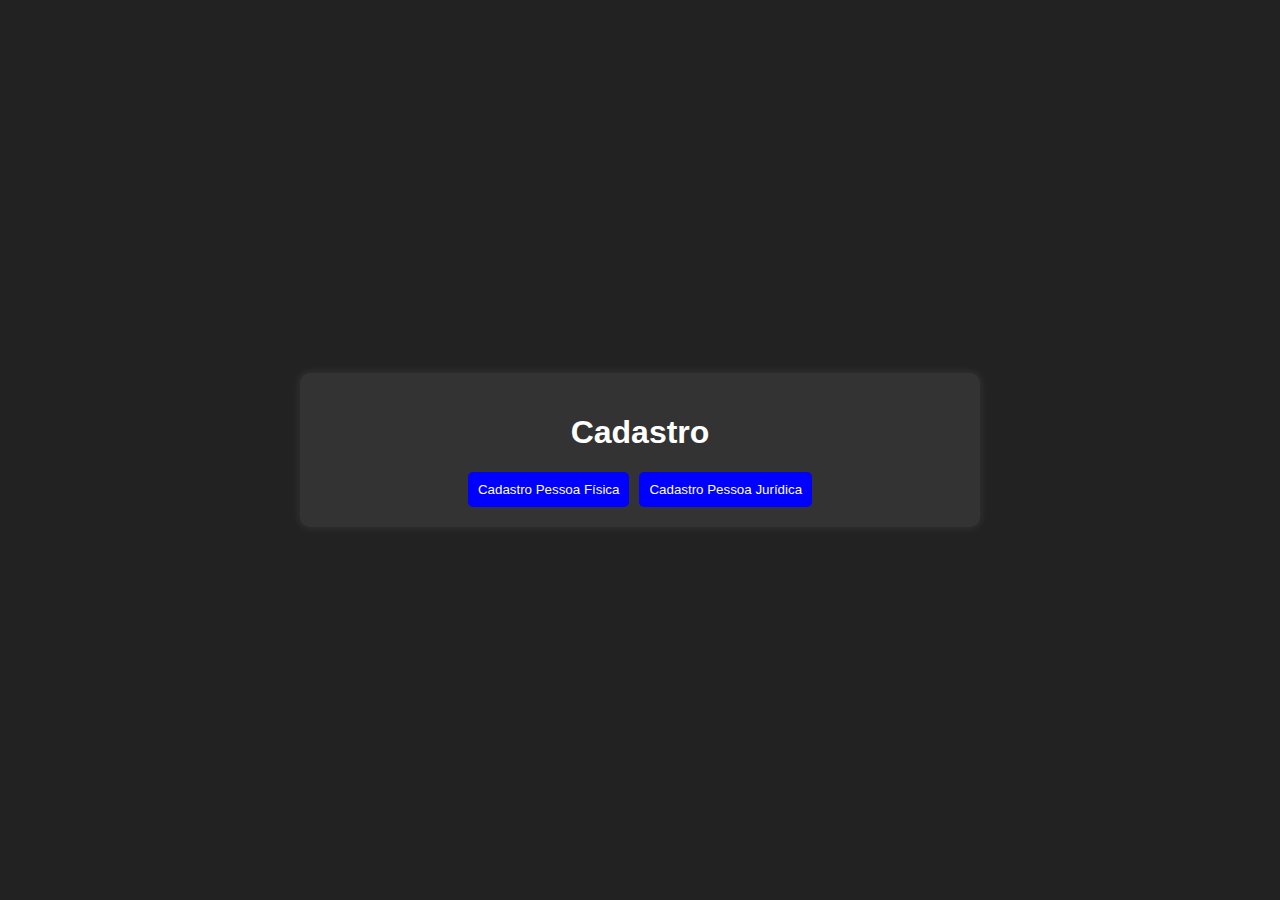
<file: WebSite PI/index.html>
<!DOCTYPE html>
<html lang="pt-br">
<head>
    <meta charset="UTF-8">
    <meta name="viewport" content="width=device-width, initial-scale=1.0">
    <title>Cadastro</title>
    <link rel="stylesheet" href="index.css">
</head>
<body>
    <div class="container">
        <h1>Cadastro</h1>
        <div class="button-group">
            <button onclick="location.href='cadastro_pessoafisica.html'">Cadastro Pessoa Física</button>
            <button onclick="location.href='cadastro_pessoajuridica.html'">Cadastro Pessoa Jurídica</button>
        </div>
    </div>
</body>
</html>
</file>
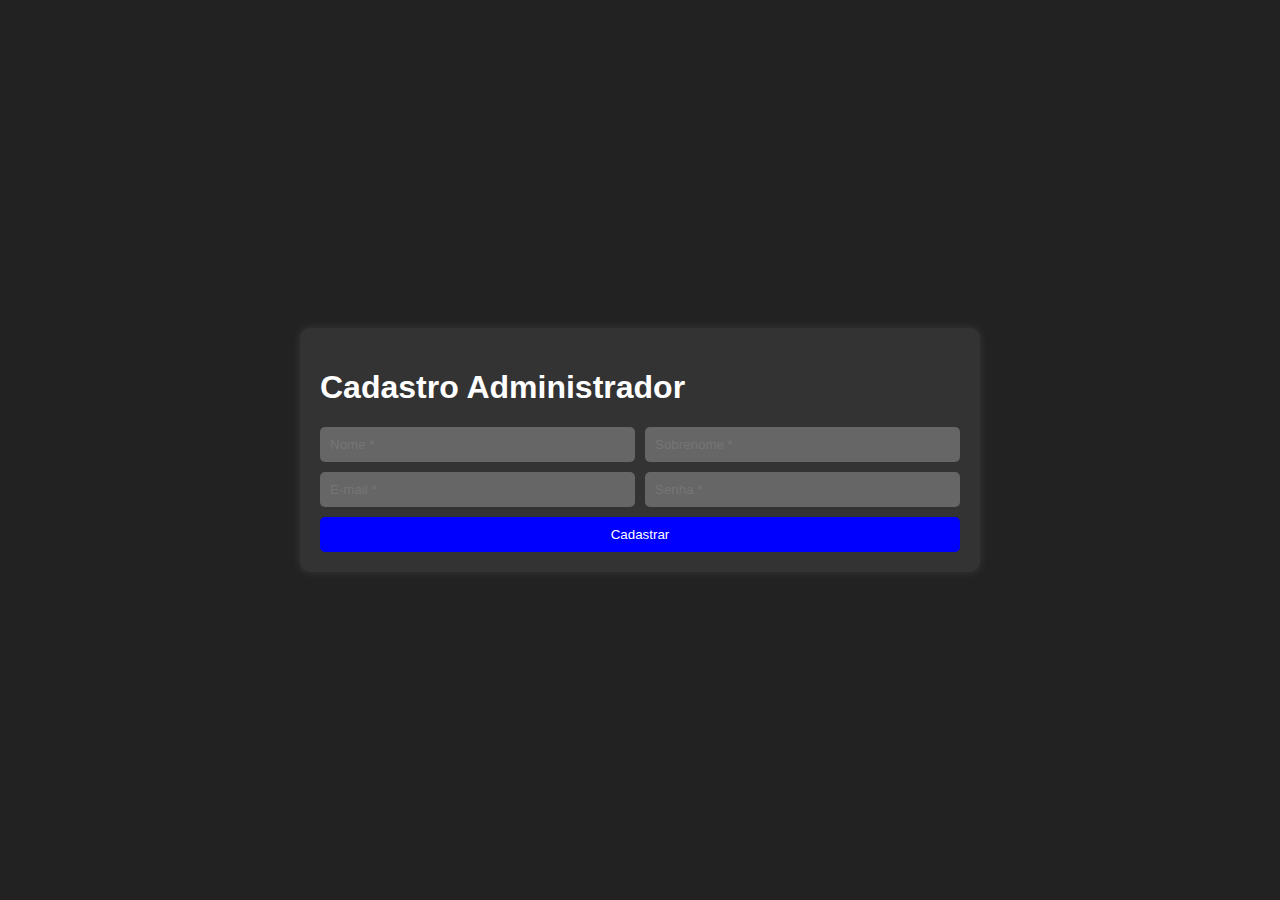
<file: WebSite PI/cadastro_administrador.html>
<!DOCTYPE html>
<html lang="pt-br">
<head>
    <meta charset="UTF-8">
    <meta name="viewport" content="width=device-width, initial-scale=1.0">
    <title>Cadastro de Pessoa Física - Administrador</title>
    <link rel="stylesheet" href="cadastro_administrador.css">
</head>
<body>
    <div class="container">
        <h1>Cadastro Administrador</h1>
        <form id="cadastroAdministradorForm">
            <div class="form-group">
                <input type="text" name="nome" placeholder="Nome *" required>
                <input type="text" name="sobrenome" placeholder="Sobrenome *" required>
            </div>
            <div class="form-group">
                <input type="email" name="email" placeholder="E-mail *" required>
                <input type="password" name="senha" placeholder="Senha *" required>
            </div>
            <button type="submit" class="btn">Cadastrar</button>
        </form>
    </div>
    <script src="cadastro_administrador.js"></script>
</body>
</html>
</file>
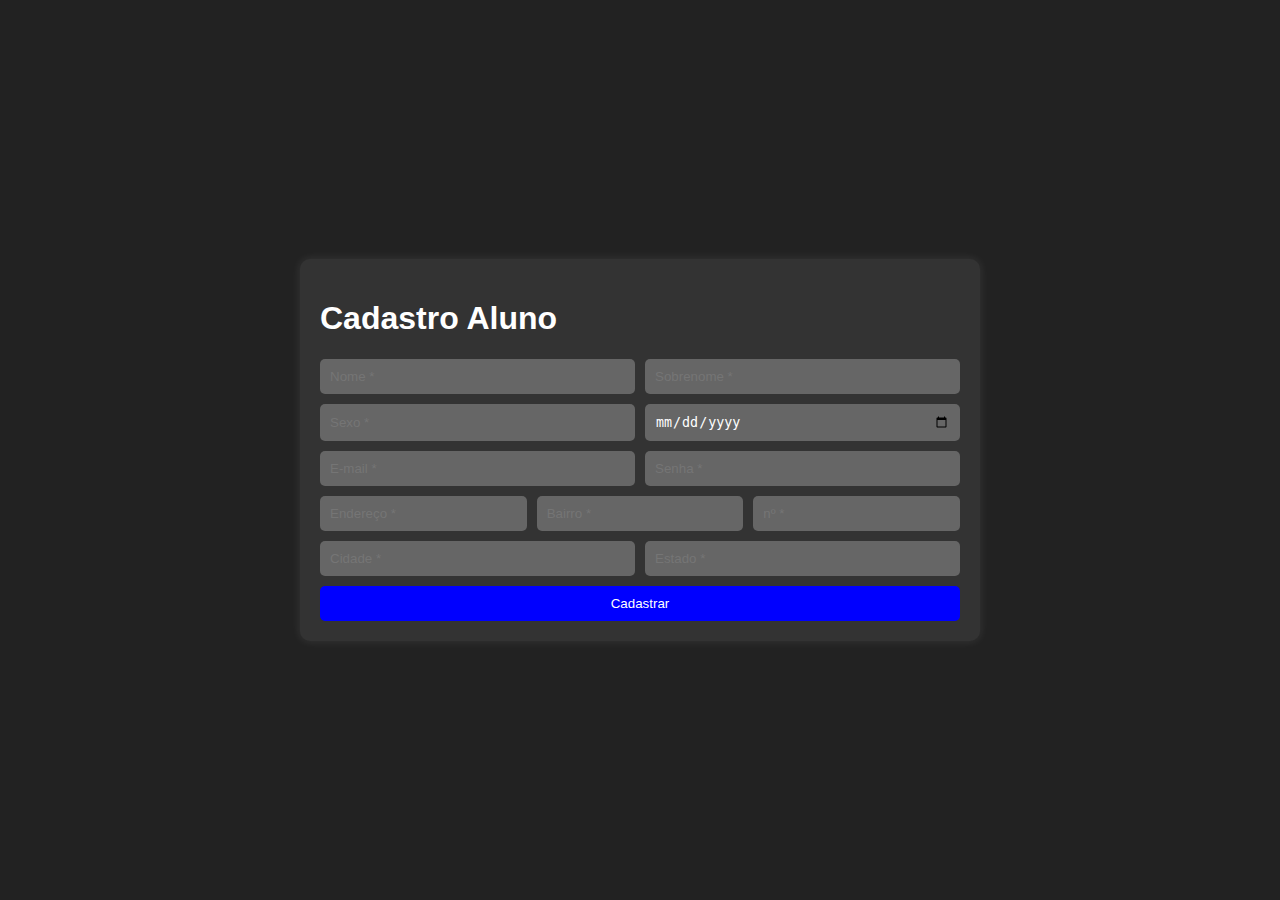
<file: WebSite PI/cadastro_aluno.html>
<!DOCTYPE html>
<html lang="pt-br">
<head>
    <meta charset="UTF-8">
    <meta name="viewport" content="width=device-width, initial-scale=1.0">
    <title>Cadastro de Pessoa Física - Aluno</title>
    <link rel="stylesheet" href="cadastro_aluno.css">
</head>
<body>
    <div class="container">
        <h1>Cadastro Aluno</h1>
        <form id="cadastroAlunoForm">
            <div class="form-group">
                <input type="text" name="nome" placeholder="Nome *" required>
                <input type="text" name="sobrenome" placeholder="Sobrenome *" required>
            </div>
            <div class="form-group">
                <input type="text" name="sexo" placeholder="Sexo *" required>
                <input type="date" name="nascimento" placeholder="Nascimento *" required>
            </div>
            <div class="form-group">
                <input type="email" name="email" placeholder="E-mail *" required>
                <input type="password" name="senha" placeholder="Senha *" required>
            </div>
            <div class="form-group">
                <input type="text" name="endereco" placeholder="Endereço *" required>
                <input type="text" name="bairro" placeholder="Bairro *" required>
                <input type="text" name="numero" placeholder="nº *" required>
            </div>
            <div class="form-group">
                <input type="text" name="cidade" placeholder="Cidade *" required>
                <input type="text" name="estado" placeholder="Estado *" required>
            </div>
            <button type="submit" class="btn">Cadastrar</button>
        </form>
    </div>
    <script src="cadastro_aluno.js"></script>
</body>
</html>
</file>
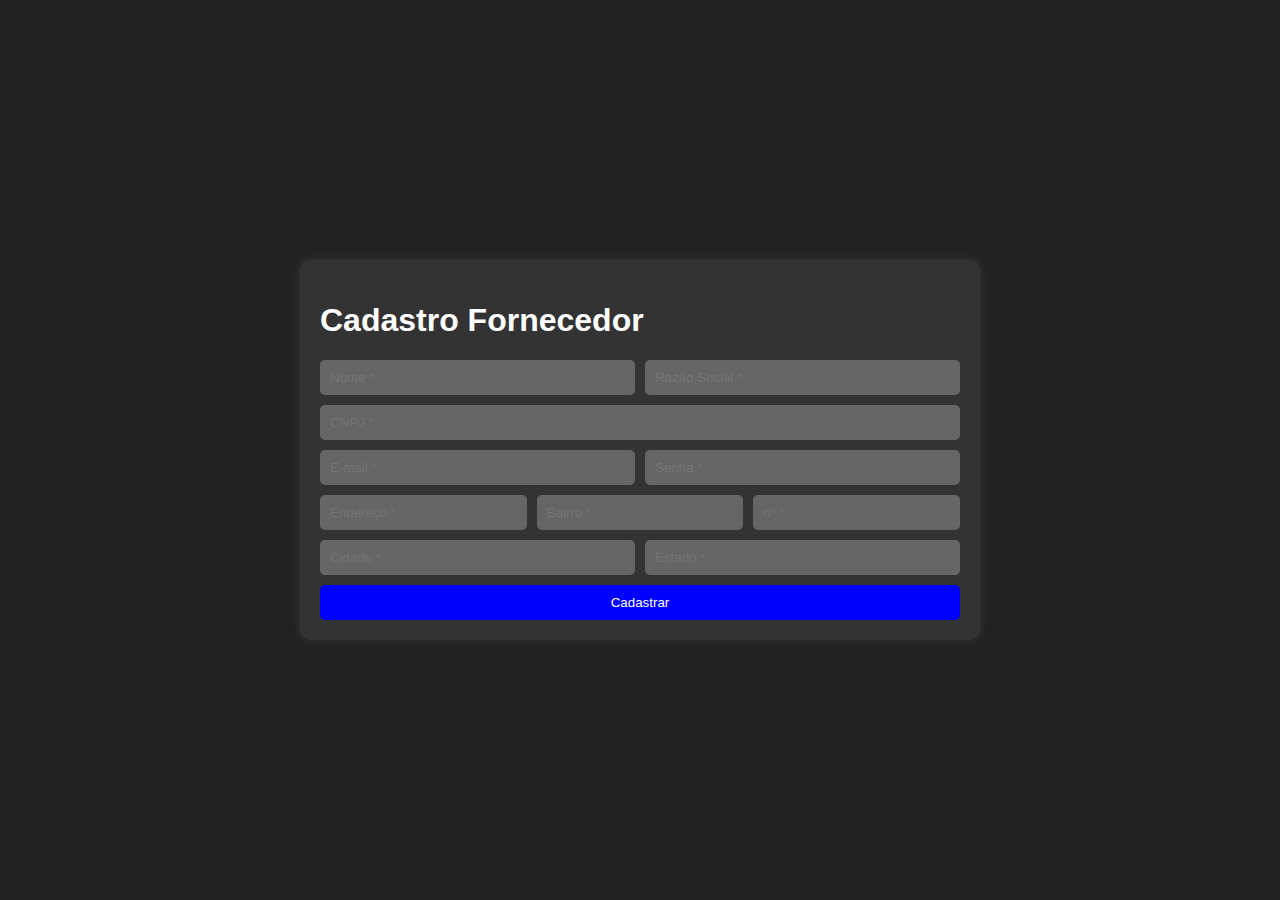
<file: WebSite PI/cadastro_fornecedor.html>
<!DOCTYPE html>
<html lang="pt-br">
<head>
    <meta charset="UTF-8">
    <meta name="viewport" content="width=device-width, initial-scale=1.0">
    <title>Cadastro de Pessoa Júridica - Fornecedor</title>
    <link rel="stylesheet" href="cadastro_fornecedor.css">
</head>
<body>
    <div class="container">
        <h1>Cadastro Fornecedor</h1>
        <form id="cadastroFornecedorForm">
            <div class="form-group">
                <input type="text" name="nome" placeholder="Nome *" required>
                <input type="text" name="razaosocisl" placeholder="Razão Social *" required>
            </div>
            <div class="form-group">
                <input type="text" name="cnpj" placeholder="CNPJ *" required>
            </div>
            <div class="form-group">
                <input type="email" name="email" placeholder="E-mail *" required>
                <input type="password" name="senha" placeholder="Senha *" required>
            </div>
            <div class="form-group">
                <input type="text" name="endereco" placeholder="Endereço *" required>
                <input type="text" name="bairro" placeholder="Bairro *" required>
                <input type="text" name="numero" placeholder="nº *" required>
            </div>
            <div class="form-group">
                <input type="text" name="cidade" placeholder="Cidade *" required>
                <input type="text" name="estado" placeholder="Estado *" required>
            </div>
            <button type="submit" class="btn">Cadastrar</button>
        </form>
    </div>
    <script src="cadastro_fornecedor.js"></script>
</body>
</html>
</file>
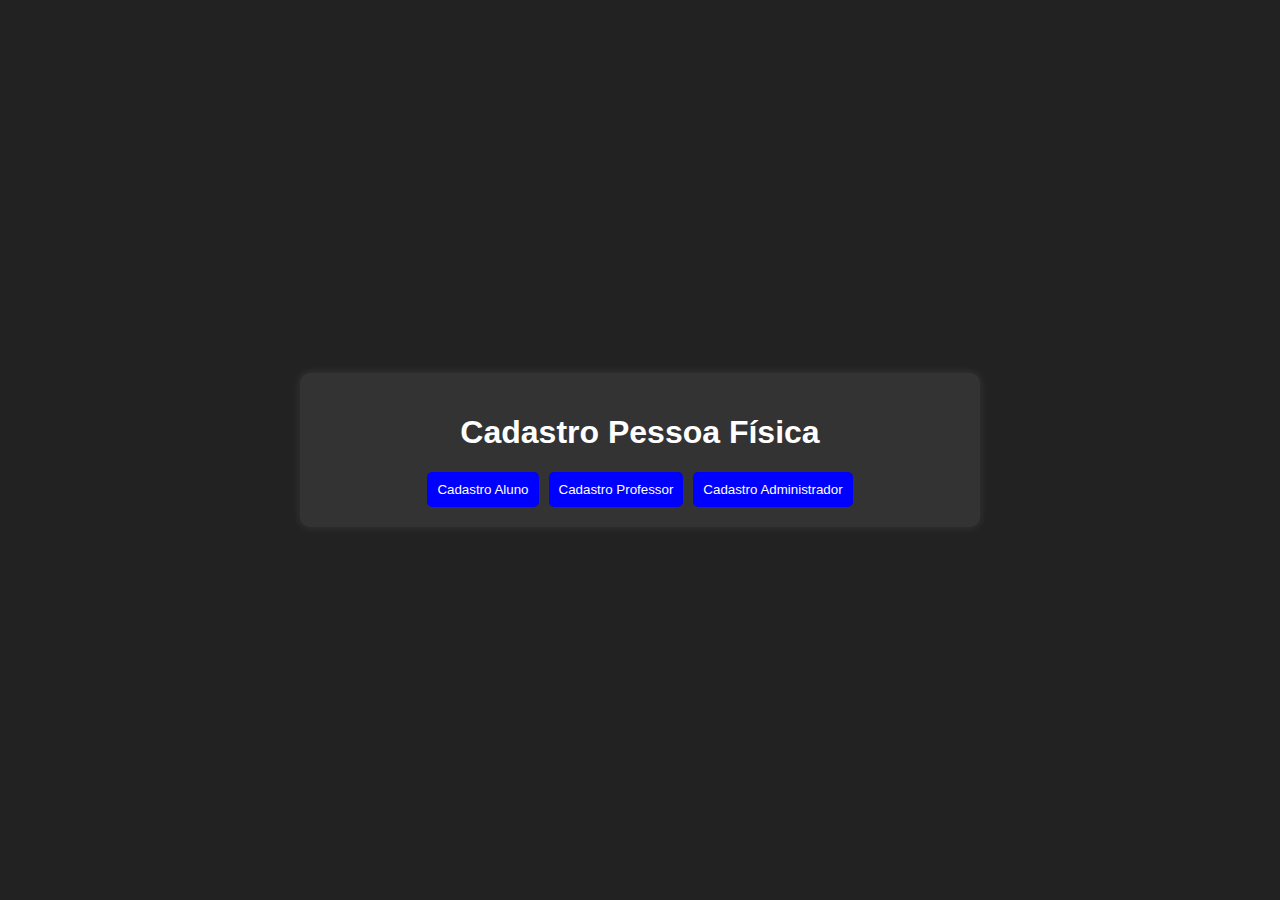
<file: WebSite PI/cadastro_pessoafisica.html>
<!DOCTYPE html>
<html lang="pt-br">
<head>
    <meta charset="UTF-8">
    <meta name="viewport" content="width=device-width, initial-scale=1.0">
    <title>Cadastro</title>
    <link rel="stylesheet" href="cadastro_pessoafisica.css">
</head>
<body>
    <div class="container">
        <h1>Cadastro Pessoa Física</h1>
        <div class="button-group">
            <button onclick="location.href='cadastro_aluno.html'">Cadastro Aluno</button>
            <button onclick="location.href='cadastro_professor.html'">Cadastro Professor</button>
            <button onclick="location.href='cadastro_administrador.html'">Cadastro Administrador</button>
        </div>
    </div>
</body>
</html>
</file>
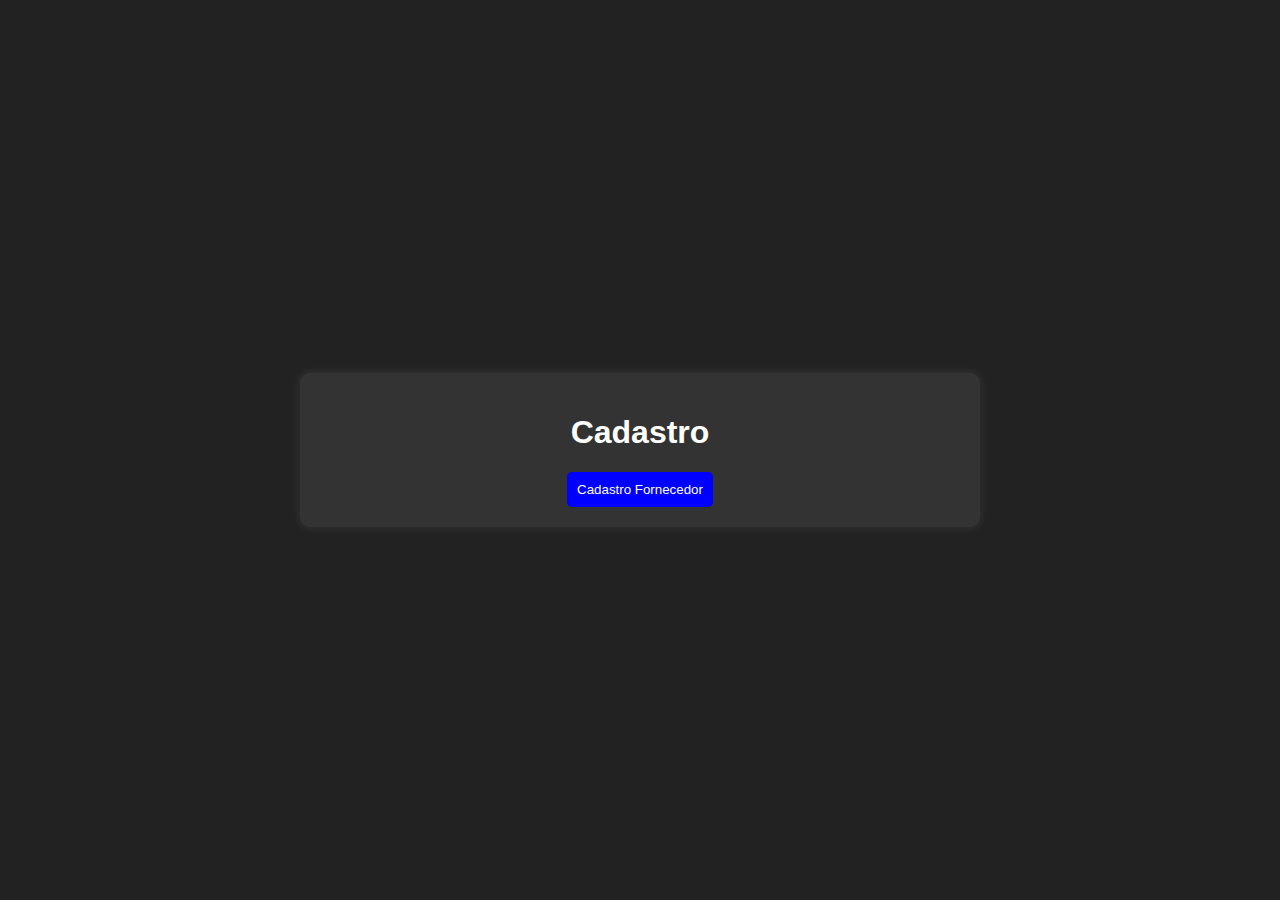
<file: WebSite PI/cadastro_pessoajuridica.html>
<!DOCTYPE html>
<html lang="pt-br">
<head>
    <meta charset="UTF-8">
    <meta name="viewport" content="width=device-width, initial-scale=1.0">
    <title>Cadastro Fornecedor</title>
    <link rel="stylesheet" href="cadastro_pessoafisica.css">
</head>
<body>
    <div class="container">
        <h1>Cadastro</h1>
        <div class="button-group">
            <button onclick="location.href='cadastro_fornecedor.html'">Cadastro Fornecedor</button>
        </div>
    </div>
</body>
</html>
</file>
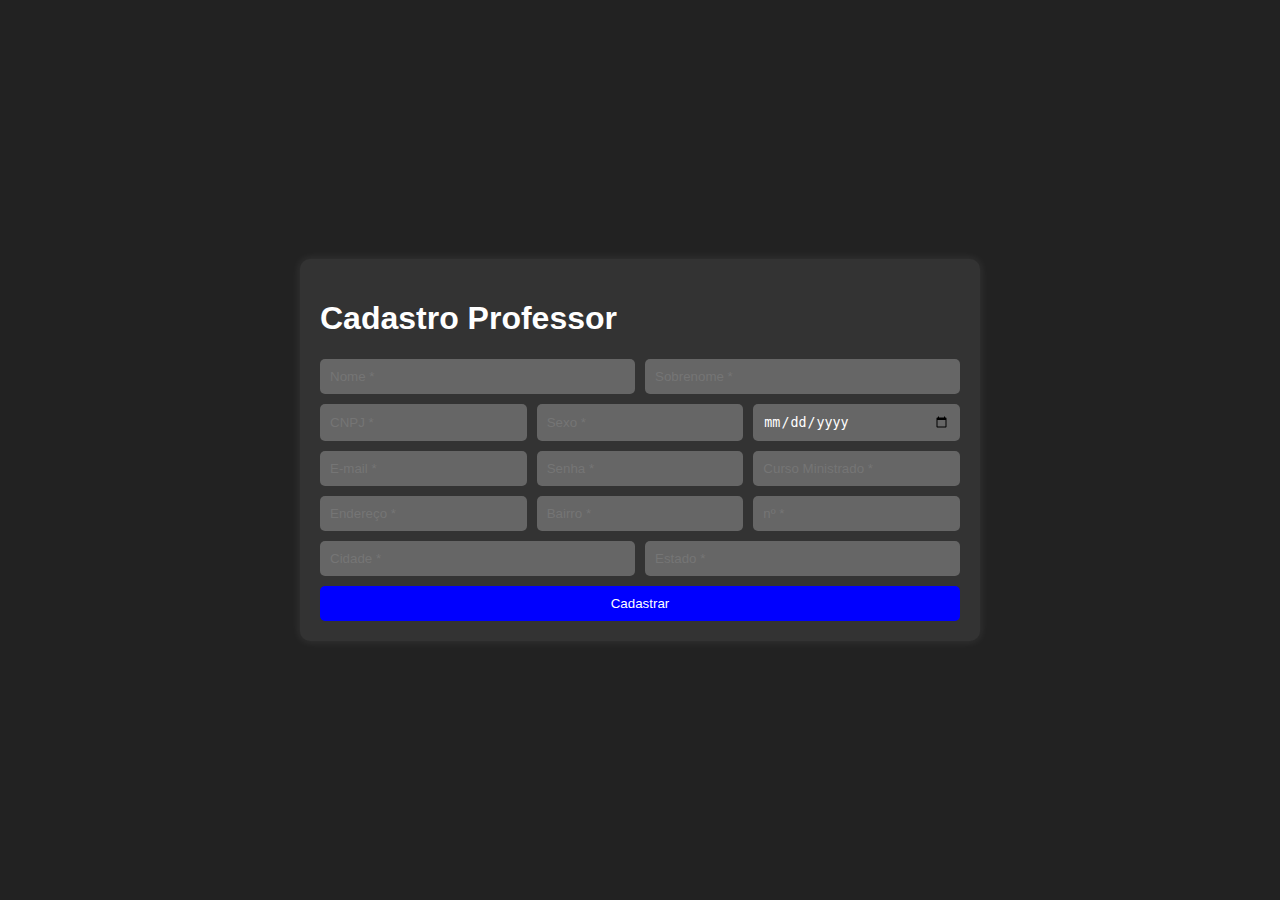
<file: WebSite PI/cadastro_professor.html>
<!DOCTYPE html>
<html lang="pt-br">
<head>
    <meta charset="UTF-8">
    <meta name="viewport" content="width=device-width, initial-scale=1.0">
    <title>Cadastro de Pessoa Física - Professor</title>
    <link rel="stylesheet" href="cadastro_professor.css">
</head>
<body>
    <div class="container">
        <h1>Cadastro Professor</h1>
        <form id="cadastroProfessorForm">
            <div class="form-group">
                <input type="text" name="nome" placeholder="Nome *" required>
                <input type="text" name="sobrenome" placeholder="Sobrenome *" required>
            </div>
            <div class="form-group">
                <input type="text" name="cnpj" placeholder="CNPJ *" required>
                <input type="text" name="sexo" placeholder="Sexo *" required>
                <input type="date" name="nascimento" placeholder="Nascimento *" required>
            </div>
            <div class="form-group">
                <input type="email" name="email" placeholder="E-mail *" required>
                <input type="password" name="senha" placeholder="Senha *" required>
                <input type="text" name="curso" placeholder="Curso Ministrado *" required>
            </div>
            <div class="form-group">
                <input type="text" name="endereco" placeholder="Endereço *" required>
                <input type="text" name="bairro" placeholder="Bairro *" required>
                <input type="text" name="numero" placeholder="nº *" required>
            </div>
            <div class="form-group">
                <input type="text" name="cidade" placeholder="Cidade *" required>
                <input type="text" name="estado" placeholder="Estado *" required>
            </div>
            <button type="submit" class="btn">Cadastrar</button>
        </form>
    </div>
    <script src="cadastro_professor.js"></script>
</body>
</html>
</file>
<file: WebSite PI/index.css>
body {
    background-color: #222;
    color: white;
    font-family: Arial, sans-serif;
    display: flex;
    justify-content: center;
    align-items: center;
    height: 100vh;
    margin: 0;
}
.container {
    width: 50%;
    background: #333;
    padding: 20px;
    border-radius: 10px;
    box-shadow: 0 0 10px rgba(255, 255, 255, 0.1);
    text-align: center;
}
.form-group {
    display: flex;
    gap: 10px;
    margin-bottom: 10px;
}
input {
    flex: 1;
    padding: 10px;
    border: none;
    border-radius: 5px;
    background: #666;
    color: white;
}
.btn {
    width: 100%;
    padding: 10px;
    border: none;
    border-radius: 5px;
    background: blue;
    color: white;
    cursor: pointer;
}
nav ul {
    list-style: none;
    padding: 0;
    display: flex;
    gap: 10px;
    justify-content: center;
}
nav ul li a {
    color: white;
    text-decoration: none;
    background: blue;
    padding: 10px;
    border-radius: 5px;
}
.button-group {
    margin-top: 20px;
    display: flex;
    gap: 10px;
    justify-content: center;
}
.button-group button {
    background: blue;
    color: white;
    border: none;
    padding: 10px;
    border-radius: 5px;
    cursor: pointer;
}
.button-group button:hover {
    background: darkblue;
}
</file>
<file: WebSite PI/cadastro_administrador.css>
body {
    background-color: #222;
    color: white;
    font-family: Arial, sans-serif;
    display: flex;
    justify-content: center;
    align-items: center;
    height: 100vh;
    margin: 0;
}
.container {
    width: 50%;
    background: #333;
    padding: 20px;
    border-radius: 10px;
    box-shadow: 0 0 10px rgba(255, 255, 255, 0.1);
}
.form-group {
    display: flex;
    gap: 10px;
    margin-bottom: 10px;
}
input {
    flex: 1;
    padding: 10px;
    border: none;
    border-radius: 5px;
    background: #666;
    color: white;
}
.btn {
    width: 100%;
    padding: 10px;
    border: none;
    border-radius: 5px;
    background: blue;
    color: white;
    cursor: pointer;
}
nav ul {
    list-style: none;
    padding: 0;
    display: flex;
    gap: 10px;
}
nav ul li a {
    color: white;
    text-decoration: none;
    background: blue;
    padding: 10px;
    border-radius: 5px;
}
</file>
<file: WebSite PI/cadastro_aluno.css>
body {
    background-color: #222;
    color: white;
    font-family: Arial, sans-serif;
    display: flex;
    justify-content: center;
    align-items: center;
    height: 100vh;
    margin: 0;
}
.container {
    width: 50%;
    background: #333;
    padding: 20px;
    border-radius: 10px;
    box-shadow: 0 0 10px rgba(255, 255, 255, 0.1);
}
.form-group {
    display: flex;
    gap: 10px;
    margin-bottom: 10px;
}
input {
    flex: 1;
    padding: 10px;
    border: none;
    border-radius: 5px;
    background: #666;
    color: white;
}
.btn {
    width: 100%;
    padding: 10px;
    border: none;
    border-radius: 5px;
    background: blue;
    color: white;
    cursor: pointer;
}
nav ul {
    list-style: none;
    padding: 0;
    display: flex;
    gap: 10px;
}
nav ul li a {
    color: white;
    text-decoration: none;
    background: #0000ff;
    padding: 10px;
    border-radius: 5px;
}
</file>
<file: WebSite PI/cadastro_fornecedor.css>
body {
    background-color: #222;
    color: white;
    font-family: Arial, sans-serif;
    display: flex;
    justify-content: center;
    align-items: center;
    height: 100vh;
    margin: 0;
}
.container {
    width: 50%;
    background: #333;
    padding: 20px;
    border-radius: 10px;
    box-shadow: 0 0 10px rgba(255, 255, 255, 0.1);
}
.form-group {
    display: flex;
    gap: 10px;
    margin-bottom: 10px;
}
input {
    flex: 1;
    padding: 10px;
    border: none;
    border-radius: 5px;
    background: #666;
    color: white;
}
.btn {
    width: 100%;
    padding: 10px;
    border: none;
    border-radius: 5px;
    background: blue;
    color: white;
    cursor: pointer;
}
nav ul {
    list-style: none;
    padding: 0;
    display: flex;
    gap: 10px;
}
nav ul li a {
    color: white;
    text-decoration: none;
    background: blue;
    padding: 10px;
    border-radius: 5px;
}
</file>
<file: WebSite PI/cadastro_pessoafisica.css>
body {
    background-color: #222;
    color: white;
    font-family: Arial, sans-serif;
    display: flex;
    justify-content: center;
    align-items: center;
    height: 100vh;
    margin: 0;
}
.container {
    width: 50%;
    background: #333;
    padding: 20px;
    border-radius: 10px;
    box-shadow: 0 0 10px rgba(255, 255, 255, 0.1);
    text-align: center;
}
.form-group {
    display: flex;
    gap: 10px;
    margin-bottom: 10px;
}
input {
    flex: 1;
    padding: 10px;
    border: none;
    border-radius: 5px;
    background: #666;
    color: white;
}
.btn {
    width: 100%;
    padding: 10px;
    border: none;
    border-radius: 5px;
    background: blue;
    color: white;
    cursor: pointer;
}
nav ul {
    list-style: none;
    padding: 0;
    display: flex;
    gap: 10px;
    justify-content: center;
}
nav ul li a {
    color: white;
    text-decoration: none;
    background: blue;
    padding: 10px;
    border-radius: 5px;
}
.button-group {
    margin-top: 20px;
    display: flex;
    gap: 10px;
    justify-content: center;
}
.button-group button {
    background: blue;
    color: white;
    border: none;
    padding: 10px;
    border-radius: 5px;
    cursor: pointer;
}
.button-group button:hover {
    background: darkblue;
}
</file>
<file: WebSite PI/cadastro_professor.css>
body {
    background-color: #222;
    color: white;
    font-family: Arial, sans-serif;
    display: flex;
    justify-content: center;
    align-items: center;
    height: 100vh;
    margin: 0;
}
.container {
    width: 50%;
    background: #333;
    padding: 20px;
    border-radius: 10px;
    box-shadow: 0 0 10px rgba(255, 255, 255, 0.1);
}
.form-group {
    display: flex;
    gap: 10px;
    margin-bottom: 10px;
}
input {
    flex: 1;
    padding: 10px;
    border: none;
    border-radius: 5px;
    background: #666;
    color: white;
}
.btn {
    width: 100%;
    padding: 10px;
    border: none;
    border-radius: 5px;
    background: blue;
    color: white;
    cursor: pointer;
}
nav ul {
    list-style: none;
    padding: 0;
    display: flex;
    gap: 10px;
}
nav ul li a {
    color: white;
    text-decoration: none;
    background: blue;
    padding: 10px;
    border-radius: 5px;
}
</file>
